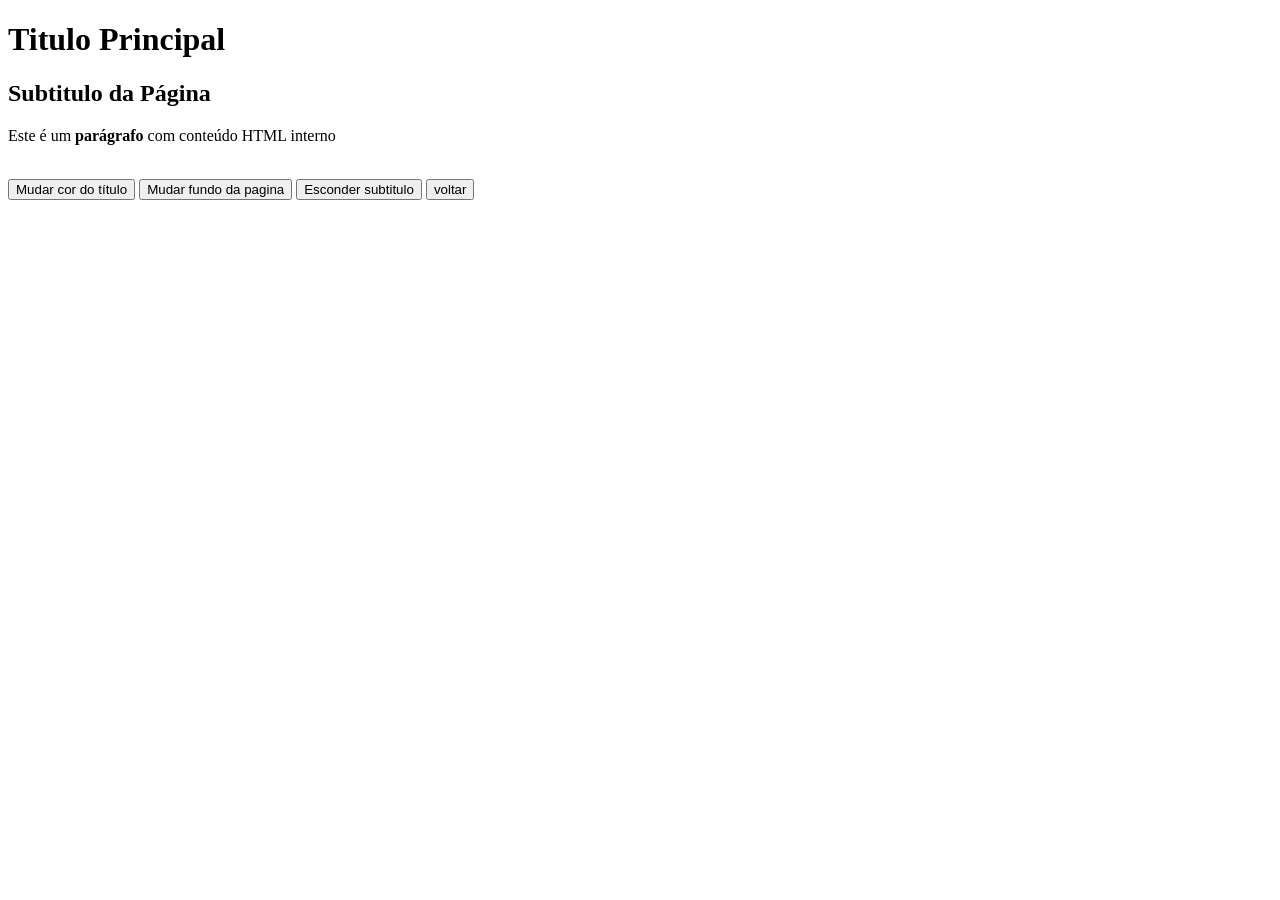
<file: Aula6-DOM/Exemplo3/index.html>
<!DOCTYPE html>

<html lang="pt-br">
    <head>
        <meta charset="UTF-8">
        <meta name="viewport" content="width=device-width, initial-scale=1.0">
        <title>Aula Manipulação - DOM</title>
        <script src="./script.js" defer></script>
    </head>
    <body>
        
        <h1 id="titulo">Titulo Principal</h1>
        <h2 id="subtitulo">Subtitulo da Página</h1>
        <p id="paragrafo">
            Este é um <b>parágrafo</b> com conteúdo HTML interno
        </p>

        <br>

        <button onclick="mudarcor()">Mudar cor do título</button>
        <button onclick="mudarfundo()">Mudar fundo da pagina</button>
        <button onclick="esconder()">Esconder subtitulo</button>
        <button onclick="voltar()">voltar</button>

    </body>
    </html>
</file>
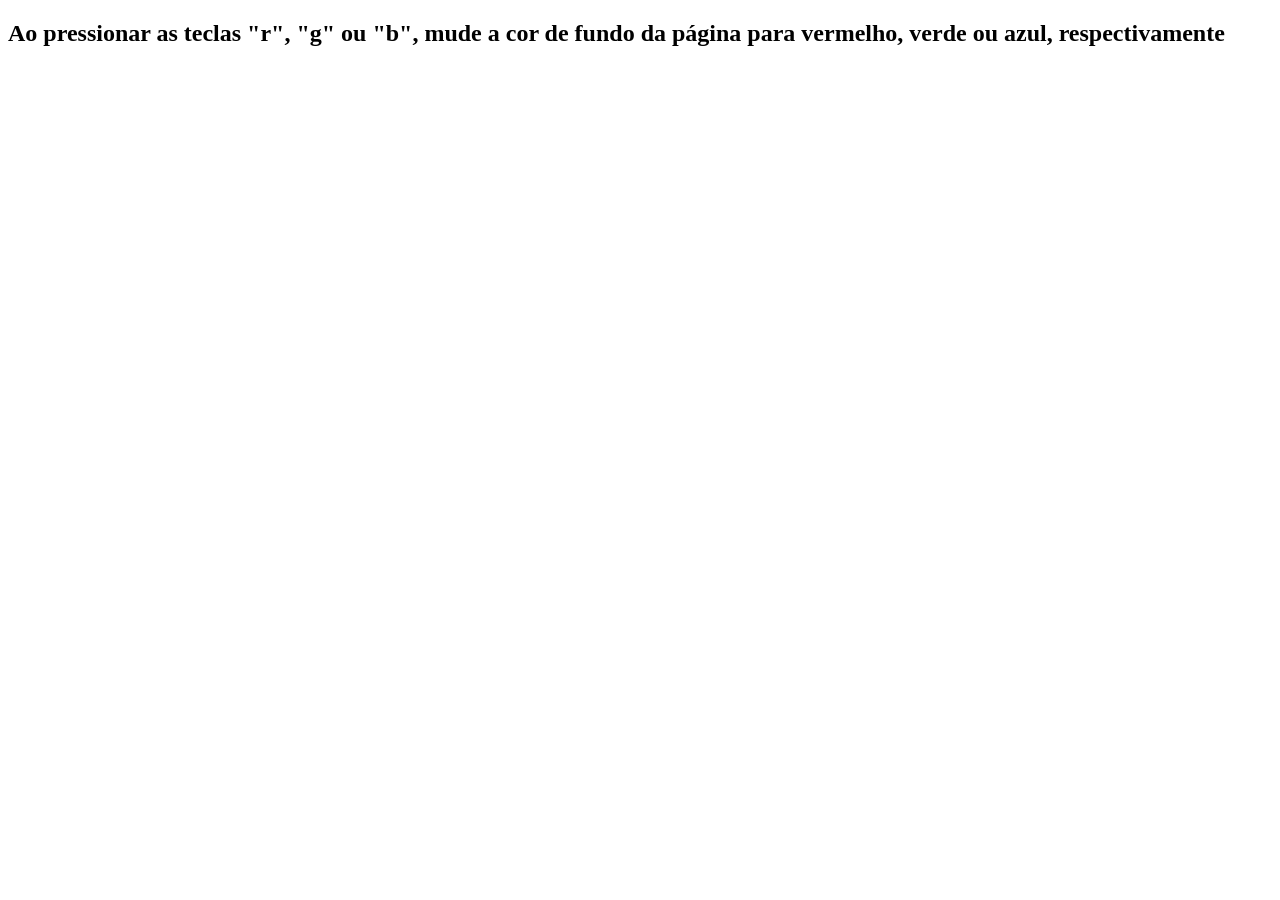
<file: Aula6-DOM/Exemplo4/index.html>
<!DOCTYPE html>

<html lang="pt-br">
    <head>
        <meta charset="UTF-8">
        <meta name="viewport" content="width=device-width, initial-scale=1.0">
        <title>Aula Manipulação - DOM</title>
        <script src="./script.js" defer></script>
    </head>
    <body>
        
        <h2>Ao pressionar as teclas "r", "g" ou "b", mude a cor de fundo da página para vermelho, verde ou azul, respectivamente</h1>
    </body>
    </html>
</file>
